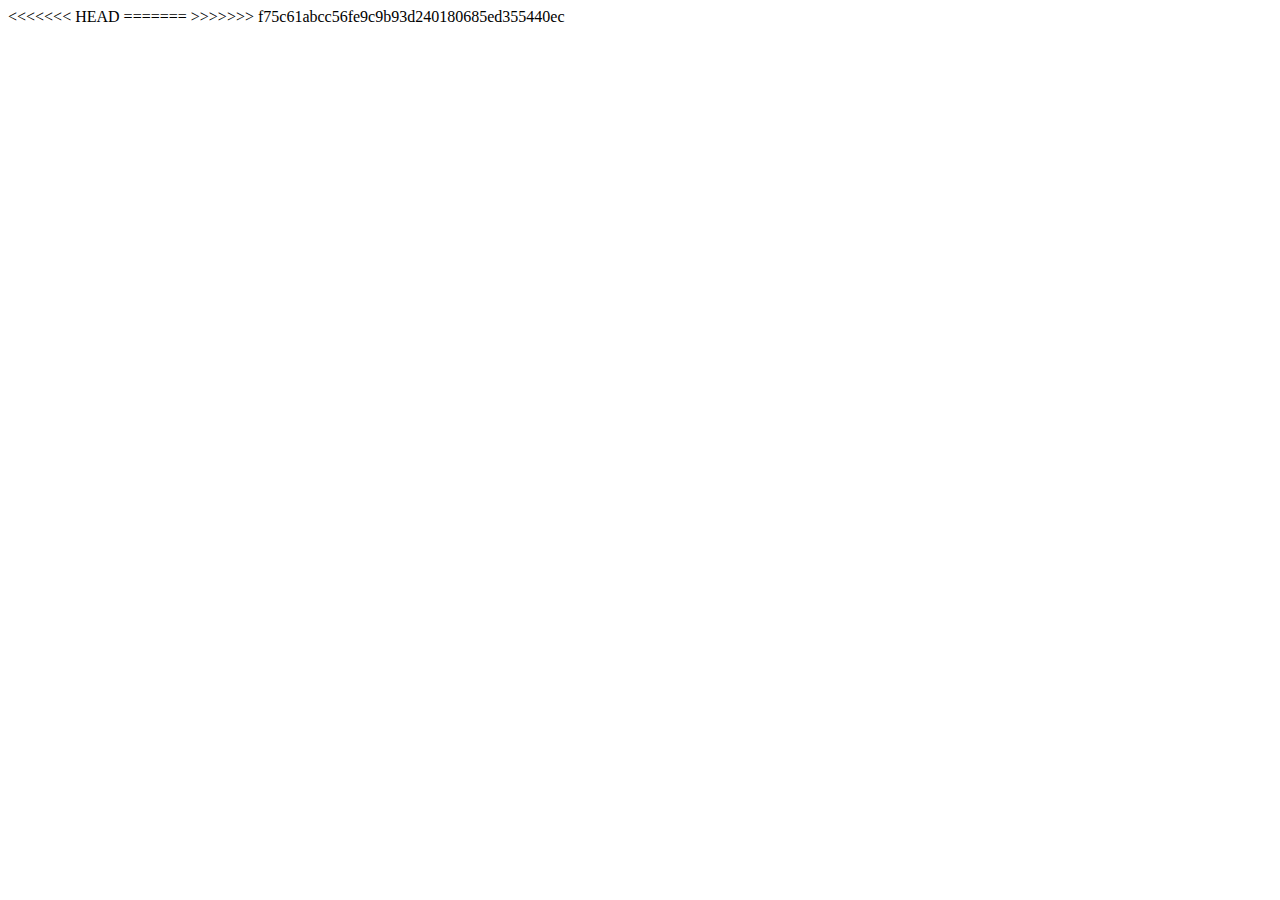
<file: index.html>
<<<<<<< HEAD
<!Doctype html>
<html lang="en">
<head>
    <meta charset="UTF-8">
    <meta http-equiv="x-UA-Compatible" content="IE=edge">
    <meta name="viewport" content="width=device-width, initial-scale=1.0">
    <title>Changes from Mike Hanouille</title>
</head>
<body>

</body>
</html>
=======
<!Doctype html>
<html lang="en">
<head>
    <meta charset="UTF-8">
    <meta http-equiv="x-UA-Compatible" content="IE=edge">
    <meta name="viewport" content="width=device-width, initial-scale=1.0">
    <title>Changes from Mike Hanouille</title>
</head>
<body>

</body>
</html>
>>>>>>> f75c61abcc56fe9c9b93d240180685ed355440ec
</file>
